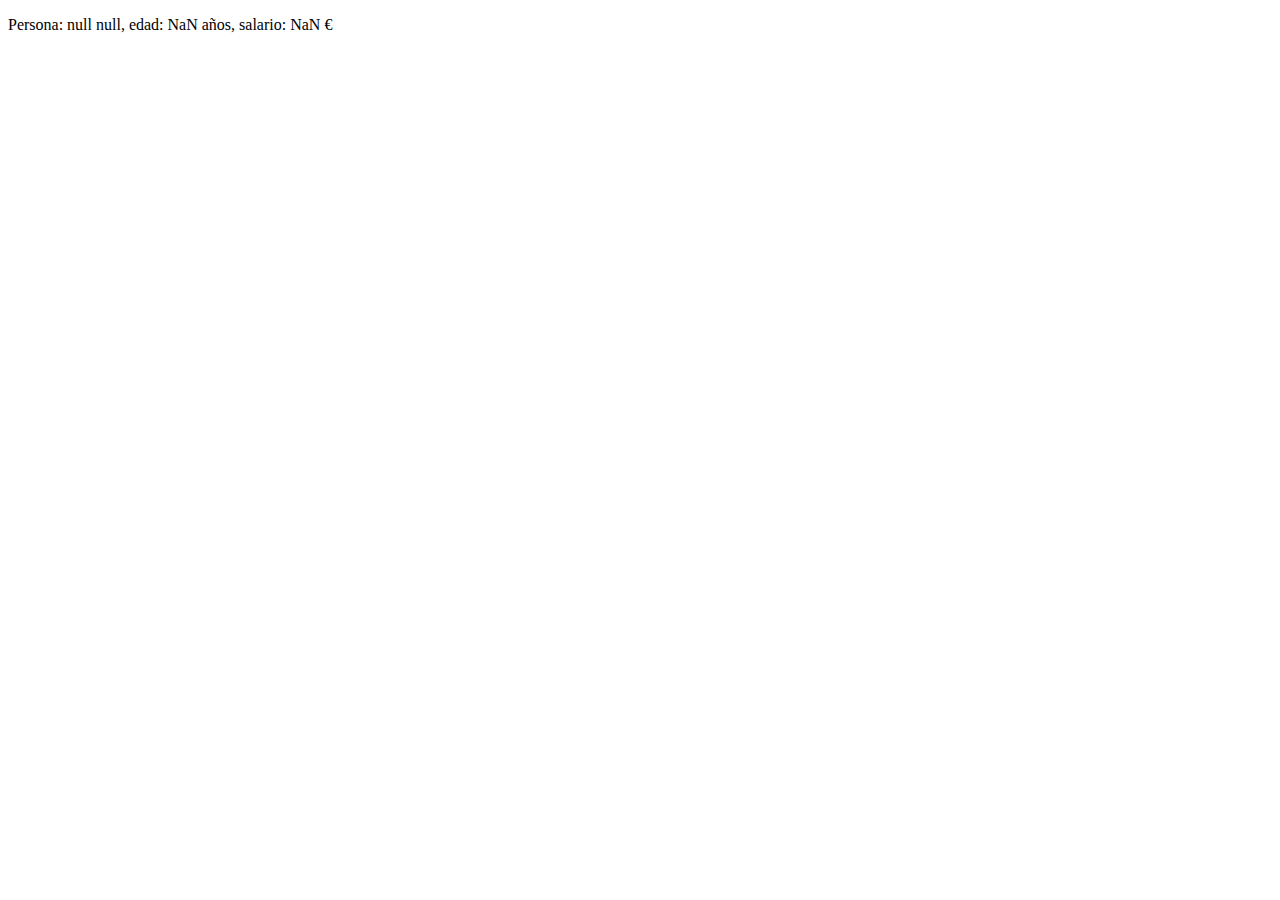
<file: Practica 3.5/index.html>
<!DOCTYPE html>
<html lang="es">
<head>
  <meta charset="UTF-8">
  <meta name="viewport" content="width=device-width, initial-scale=1.0">
  <title>Cálculo de salario</title>
</head>
<body>
  <script src="salario.js"></script>
</body>
</html>
</file>
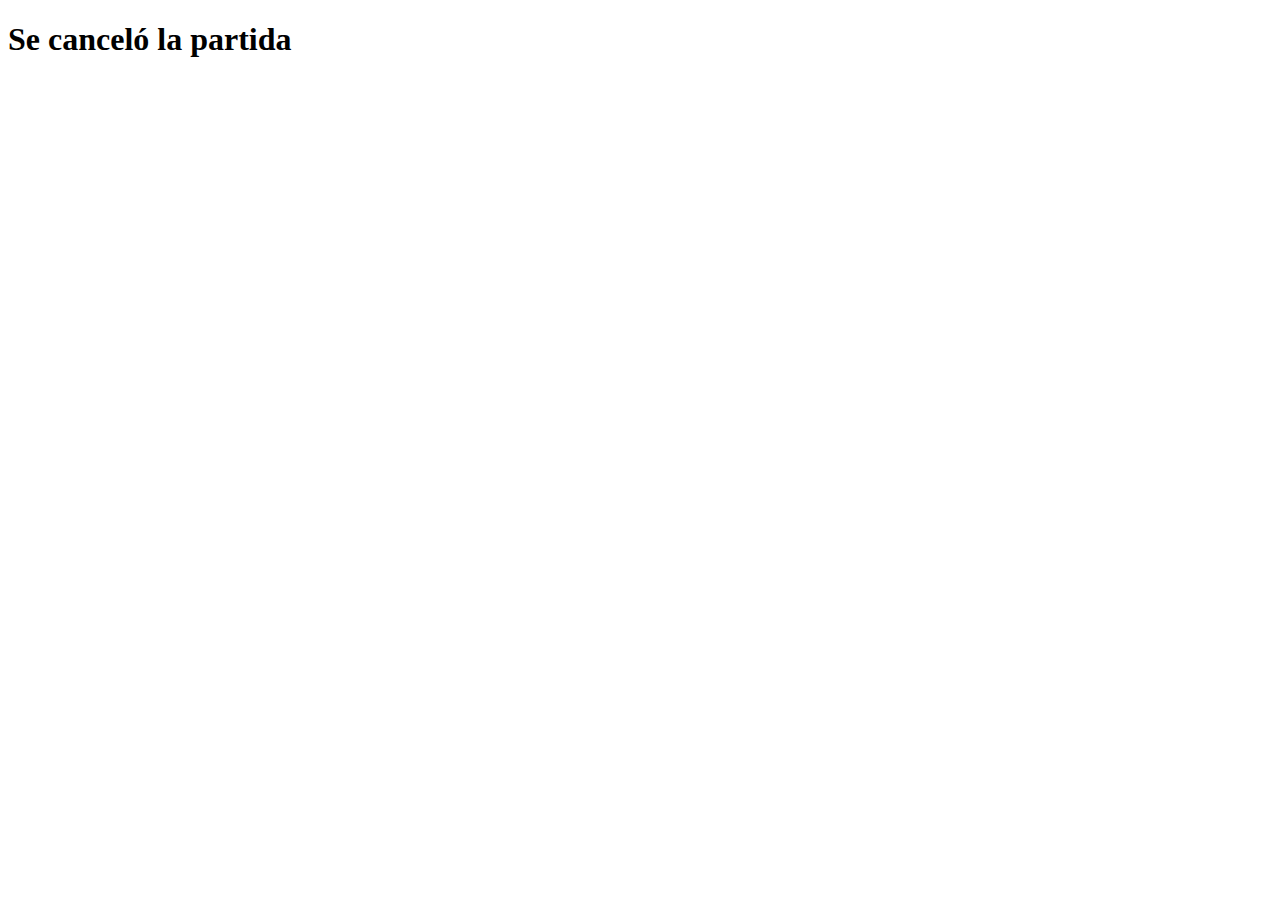
<file: Practica 3.6/index.html>
<!DOCTYPE html>
<html lang="es">
<head>
  <meta charset="UTF-8">
  <meta name="viewport" content="width=device-width, initial-scale=1.0">
  <title>Juego de adivinar número</title>
</head>
<body>
  <script src="juego.js"></script>
</body>
</html>
</file>
